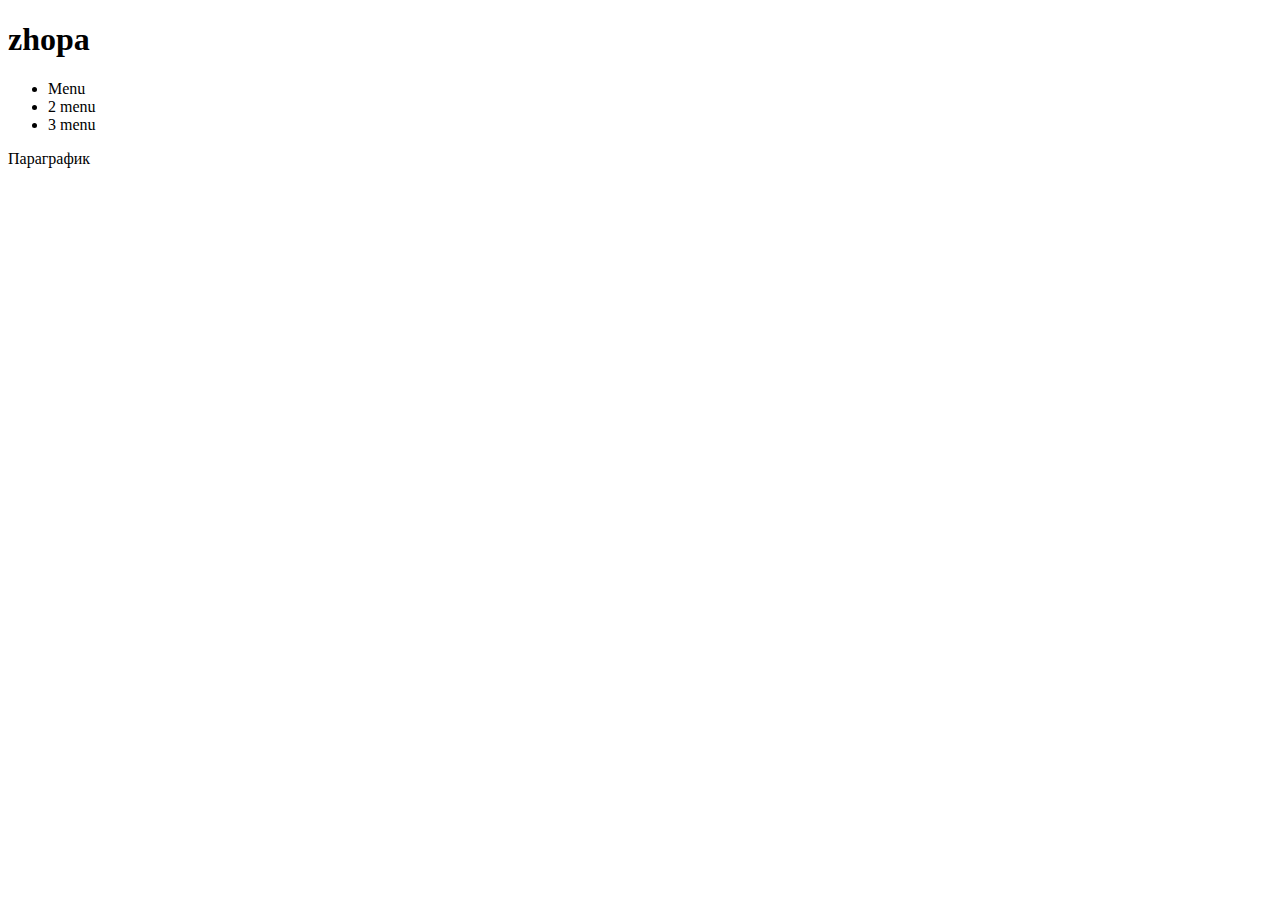
<file: index.html>
<!DOCTYPE html>
<html>
<head>
	<title>Testik</title>
	<meta charset="utf-8"/>
	<link href="https://github.com/Fedinyak/Sitik.github.io/blob/master/style.css" type="text/css" rel="stylesheet">
</head>
<body>
	<h1>zhopa</h1>
	<ul>
		<li>Menu</li>
		<li>2 menu</li>
		<li>3 menu</li>
	
	</ul>
	<p>Параграфик</p>
</body>
</html>
</file>
